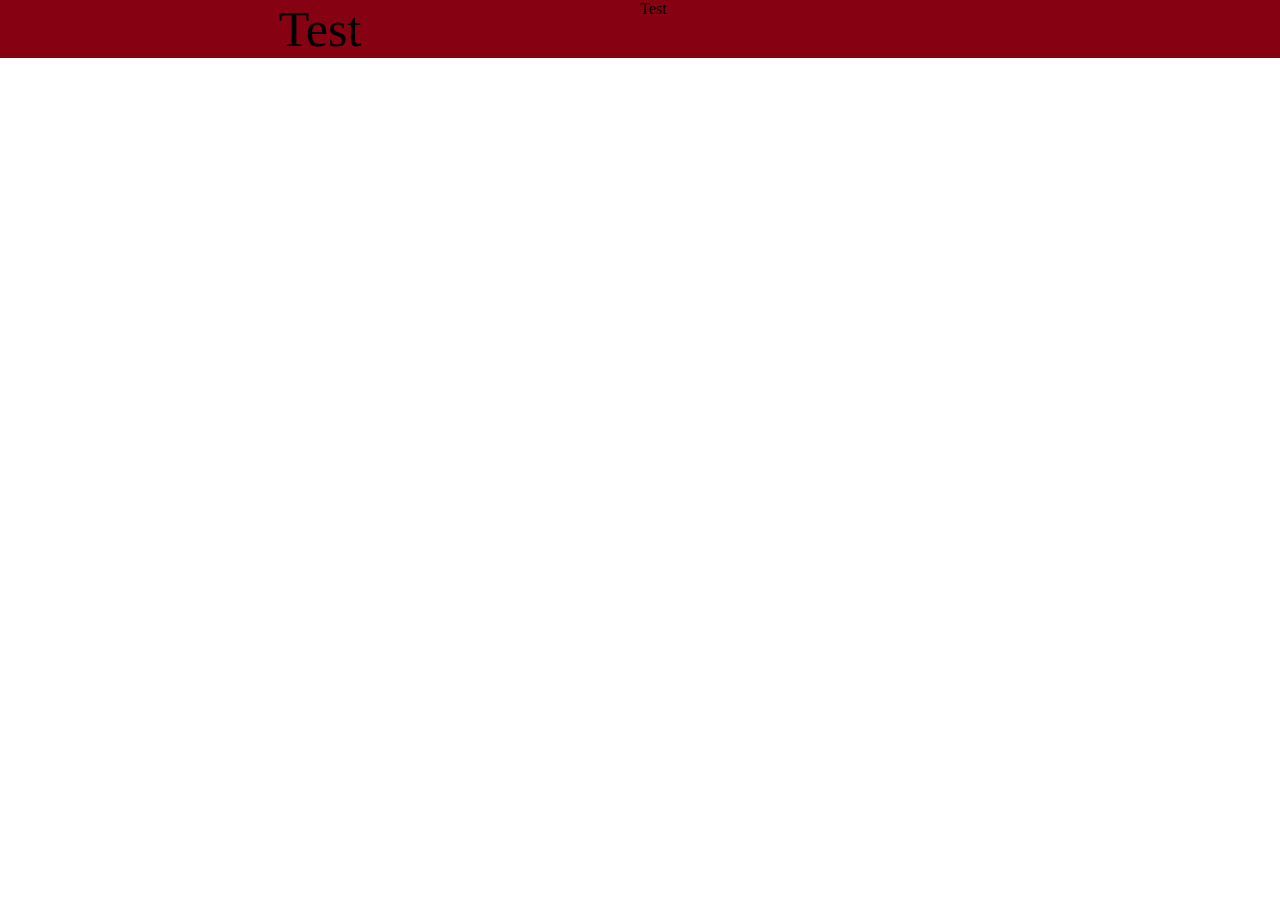
<file: aylissa website/index.html>
<!DOCTYPE html>
<html lang="en" dir="ltr">

<head>
  <meta charset="utf-8">
  <link rel="stylesheet" href="css.css">
  <title></title>
</head>

<body>
  <div id="container">

    <div id="header">
      <div class="headerMain">
        <center>
          Test
          <center>
      </div>
      <div class="headerText">
        Test

      </div>
      <div id="clear"></div>
    </div>
  </div>
</body>

</html>
</file>
<file: aylissa website/css.css>
/* global css */
body {
  margin: 0;
}

/*id's*/
#container {
  background-color: #860111;
  margin-left: 0px;
  margin-right: 0px;
  margin-top: 0px;
  margin-bottom: 0px;
}

#header {
  min-height: 100%;
}

/*classes*/
#header .headerMain {
  font-size: 50px;
  font-family: Comic Sans, Comic Sans MS, cursive;
  width: 50%;
  height: 0%;
  float: left;
}

#header .headerText {
  width: 50%;
  height: 50%;
  float: right;
}

#clear {
  clear: both;
}
</file>
